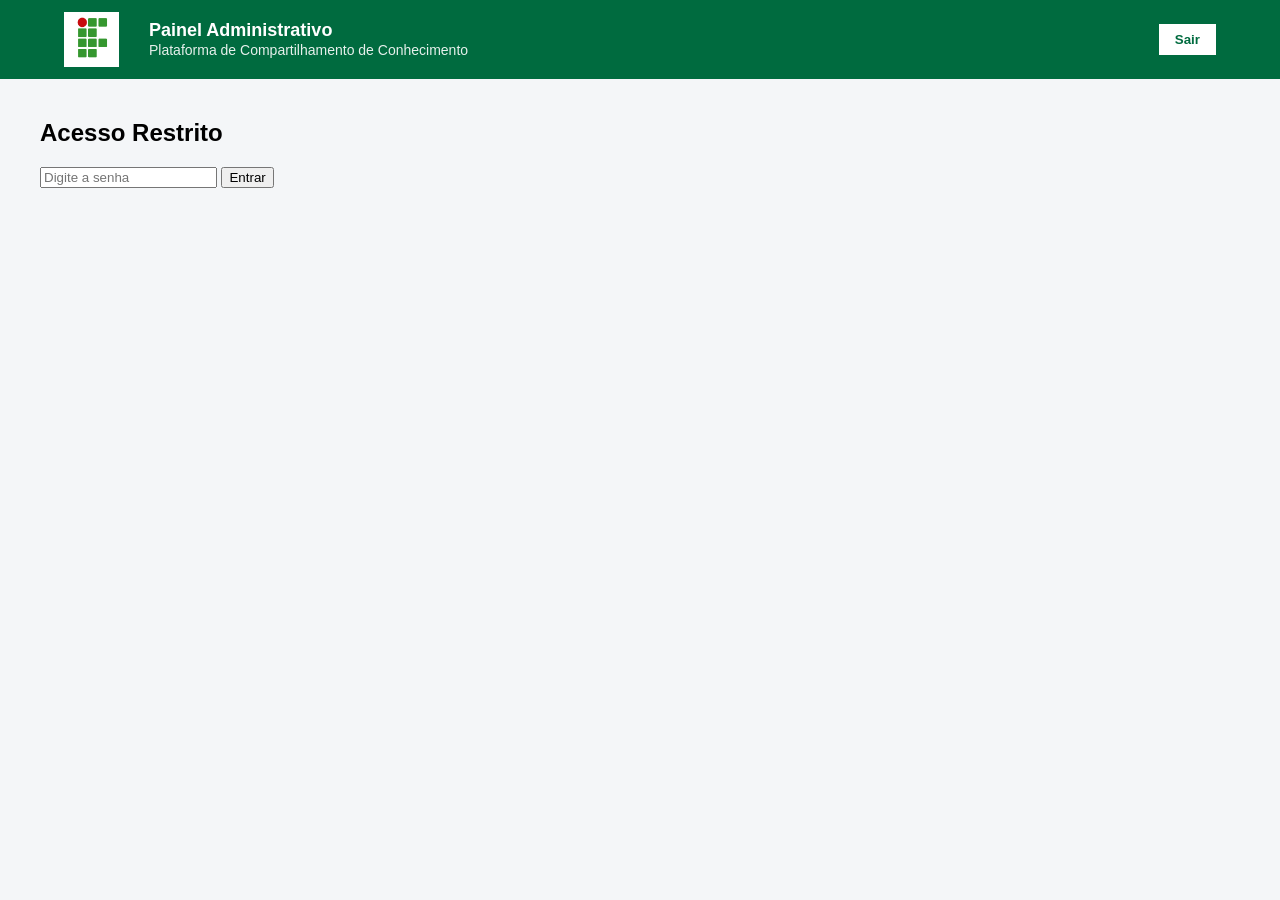
<file: index.html>
<!DOCTYPE html>
<html lang="pt-br">
<head>
<meta charset="UTF-8">
<meta name="viewport" content="width=device-width, initial-scale=1.0">
<title>PCCA - Painel Administrativo</title>
<link rel="icon" type="image/png" href="images/logo.png">
<link rel="stylesheet" href="style.css">
</head>

<body class="admin-body">

<header class="top-bar">
    <div class="top-container">

        <div class="brand">
            <img src="images/logo.png" alt="Instituto Federal Pernambuco">
            
            <div class="brand-text">
                <h1>Painel Administrativo</h1>
                <span>Plataforma de Compartilhamento de Conhecimento</span>
            </div>
        </div>

        <button class="btn-logout" onclick="logoutAdmin()">Sair</button>

    </div>
</header>

<main class="admin-container">

<section class="admin-login" id="loginArea">
    <h2>Acesso Restrito</h2>
    <input type="password" id="senhaAdmin" placeholder="Digite a senha">
    <button onclick="loginAdmin()">Entrar</button>
    <p id="erroLogin"></p>
</section>

<section id="painelAdmin" style="display:none;">

    <div class="admin-dashboard">
    <div class="admin-card">
        <h3 id="totalPerguntas">0</h3>
        <p>Total de Perguntas</p>
    </div>

    <div class="admin-card">
        <h3 id="totalComentarios">0</h3>
        <p>Total de Comentários</p>
    </div>

    <div class="admin-card">
        <h3 id="totalUsuarios">0</h3>
        <p>Total de Usuários</p>
    </div>
</div>

    <!-- PERGUNTAS -->
    <div class="admin-section">
        <h2>Gerenciar Perguntas</h2>
        <div id="listaPerguntasAdmin"></div>
    </div>

</section>

</main>

<script>
const SENHA_ADMIN = "admin123";

function loginAdmin() {
    const senha = document.getElementById("senhaAdmin").value;
    if (senha === SENHA_ADMIN) {
        document.getElementById("loginArea").style.display = "none";
        document.getElementById("painelAdmin").style.display = "block";
        carregarAdmin();
    } else {
        document.getElementById("erroLogin").textContent = "Senha incorreta.";
    }
}

function logoutAdmin(){
    location.reload();
}

function carregarAdmin() {
    let perguntas = JSON.parse(localStorage.getItem("perguntas")) || [];
    let conteudos = JSON.parse(localStorage.getItem("conteudos")) || [];

    let totalComentarios = 0;

    perguntas.forEach(p => {
        if(p.comentarios){
            totalComentarios += p.comentarios.length;
        }
    });

    document.getElementById("totalPerguntas").textContent = perguntas.length;
    document.getElementById("totalComentarios").textContent = totalComentarios;
    document.getElementById("totalConteudos").textContent = conteudos.length;

    const lista = document.getElementById("listaPerguntasAdmin");
    lista.innerHTML = "";

    perguntas.forEach(p => {

        let comentariosHTML = "";

        if(p.comentarios && p.comentarios.length > 0){
            comentariosHTML += `<div class="admin-comentarios">`;

            p.comentarios.forEach(c => {
                comentariosHTML += `
                    <div class="admin-comentario-item">
                        <span><strong>${c.autor}:</strong> ${c.texto}</span>
                        <button onclick="removerComentarioAdmin(${p.id}, ${c.id})">Excluir</button>
                    </div>
                `;
            });

            comentariosHTML += `</div>`;
        }

        lista.innerHTML += `
            <div class="admin-pergunta-card">
                <div class="admin-pergunta-header">
                    <div>
                        <h3>${p.titulo}</h3>
                        <small>${p.nome} | ${p.disciplina}</small>
                    </div>
                    <button class="btn-danger" onclick="removerPergunta(${p.id})">Excluir Pergunta</button>
                </div>
                <p>${p.texto}</p>
                ${comentariosHTML}
            </div>
        `;
    });
}

function removerPergunta(id){
    if(!confirm("Deseja remover esta pergunta?")) return;

    let perguntas = JSON.parse(localStorage.getItem("perguntas")) || [];
    perguntas = perguntas.filter(p => p.id !== id);

    localStorage.setItem("perguntas", JSON.stringify(perguntas));
    carregarAdmin();
}

function removerComentarioAdmin(perguntaId, comentarioId){
    if(!confirm("Deseja remover este comentário?")) return;

    let perguntas = JSON.parse(localStorage.getItem("perguntas")) || [];
    const pergunta = perguntas.find(p => p.id === perguntaId);

    if(!pergunta || !pergunta.comentarios) return;

    pergunta.comentarios = pergunta.comentarios.filter(c => c.id !== comentarioId);

    localStorage.setItem("perguntas", JSON.stringify(perguntas));
    carregarAdmin();
}

function atualizarDashboard() {
    const perguntas = JSON.parse(localStorage.getItem("perguntas")) || [];
    const comentarios = JSON.parse(localStorage.getItem("comentarios")) || [];

    document.getElementById("totalPerguntas").innerText = perguntas.length;
    document.getElementById("totalComentarios").innerText = comentarios.length;

    const totalUsuarios = [...new Set(perguntas.map(p => p.usuario))];
    document.getElementById("totalUsuarios").innerText = totalUsuarios.length;
}

atualizarDashboard();
</script>

</body>
</html>
</file>
<file: style.css>
.admin-body {
    background: #f4f6f8;
    font-family: Arial, sans-serif;
}

.admin-header {
    background: #006b3f;
    color: white;
    padding: 20px 40px;
    display: flex;
    justify-content: space-between;
    align-items: center;
}

.btn-logout {
    background: white;
    color: #006b3f;
    border: none;
    padding: 10px 20px;
    cursor: pointer;
    font-weight: bold;
    transition: 0.3s;
}

.btn-logout:hover {
    background: #e0e0e0;
}

.admin-container {
    max-width: 1200px;
    margin: auto;
    padding: 40px 20px;
}

.admin-dashboard {
    display: flex;
    gap: 20px;
    margin-bottom: 40px;
}

.admin-card {
    flex: 1;
    background: #006b3f;
    color: white;
    padding: 30px;
    text-align: center;
    font-size: 18px;
    box-shadow: 0 6px 15px rgba(0,0,0,0.1);
    transition: transform 0.3s ease;
}

.admin-card:hover {
    transform: translateY(-5px);
}

.admin-card h3 {
    font-size: 42px;
    margin-bottom: 10px;
}

.admin-pergunta-card {
    background: white;
    padding: 25px;
    margin-bottom: 20px;
    box-shadow: 0 4px 12px rgba(0,0,0,0.08);
    transition: 0.3s;
}

.admin-pergunta-card:hover {
    box-shadow: 0 8px 20px rgba(0,0,0,0.12);
}

.admin-pergunta-header {
    display: flex;
    justify-content: space-between;
    align-items: center;
}

.btn-danger {
    background: #d32f2f;
    color: white;
    border: none;
    padding: 8px 16px;
    cursor: pointer;
    transition: 0.3s;
}

.btn-danger:hover {
    background: #9a0007;
}

.admin-comentarios {
    margin-top: 20px;
    padding-left: 15px;
    border-left: 4px solid #006b3f;
}

.admin-comentario-item {
    display: flex;
    justify-content: space-between;
    align-items: center;
    margin-bottom: 10px;
    background: #f9f9f9;
    padding: 10px 15px;
    transition: background 0.3s;
}

.admin-comentario-item:hover {
    background: #ececec;
}

.admin-comentario-item button {
    background: #b71c1c;
    color: white;
    border: none;
    padding: 5px 10px;
    cursor: pointer;
    margin-left: 5px;
    transition: 0.3s;
}

.admin-comentario-item button:hover {
    background: #7f0000;
}

@media (max-width: 768px){
    .admin-dashboard{
        flex-direction: column;
    }

    .admin-header {
        flex-direction: column;
        gap: 15px;
        text-align: center;
    }
}

html, body {
    margin: 0;
    padding: 0;
}

.admin-container {
    max-width: 100%;
    padding: 20px 40px;
}

.admin-header,
.btn-logout,
.admin-card,
.admin-pergunta-card,
.btn-danger,
.admin-comentario-item,
.admin-comentario-item button {
    border-radius: 0 !important;
}

.admin-card {
    box-shadow: none;
    border: 1px solid #dcdcdc;
}

.admin-pergunta-card {
    box-shadow: none;
    border: 1px solid #dcdcdc;
}

.top-bar {
    background: #006b3f;
    color: white;
    padding: 12px 0;
}

.top-container {
    width: 90%;
    max-width: 1400px;
    margin: auto;
    display: flex;
    justify-content: space-between;
    align-items: center;
}

.brand {
    display: flex;
    align-items: center;
    gap: 15px;
}

.brand img {
    height: 55px;
    margin-right: 15px;
}

.brand-text h1 {
    margin: 0;
    font-size: 18px;
}

.brand-text span {
    font-size: 14px;
    opacity: 0.9;
}

.btn-logout {
    background: white;
    color: #006b3f;
    border: none;
    padding: 8px 16px;
    cursor: pointer;
    font-weight: bold;
}
</file>
